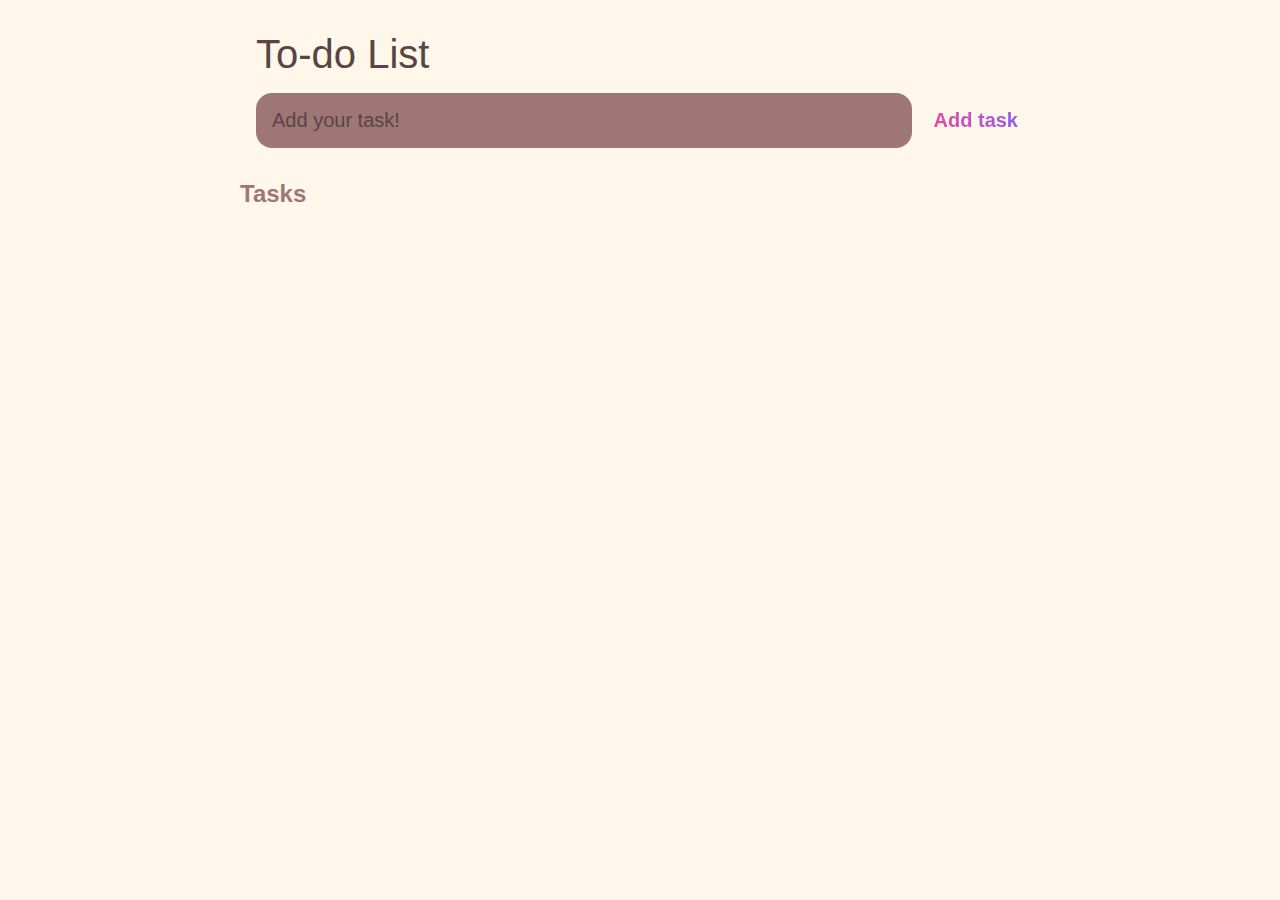
<file: Task-1/index.html>
<!DOCTYPE html>
<html>
    <head>
        <title>To-Do List</title>
        <link rel="stylesheet" href="main.css">
    </head>
    <body>
        <header>
            <h1>To-do List</h1>
            <form id="new-task-form">
                <input type="text" placeholder="Add your task!" id="new-task-input">
                <input type="submit" value="Add task" id="new-task-submit"> 
            </form>
        </header>
        <main>
            <section id="task-list">
                <h2>Tasks</h2>
                <div id="tasks">
                    <!-- <div class="task">
                        <div class="container">
                            <input type="text" class="text" value="My tasks list." readonly>
                        </div>
                        <div class="actions">
                            <button class="edit">Edit</button>
                            <button class="delete">Delete</button>
                        </div>
                    </div> -->
                </div>
            </section>
        </main>
        <script src="main.js"></script> 
    </body>
</html>
</file>
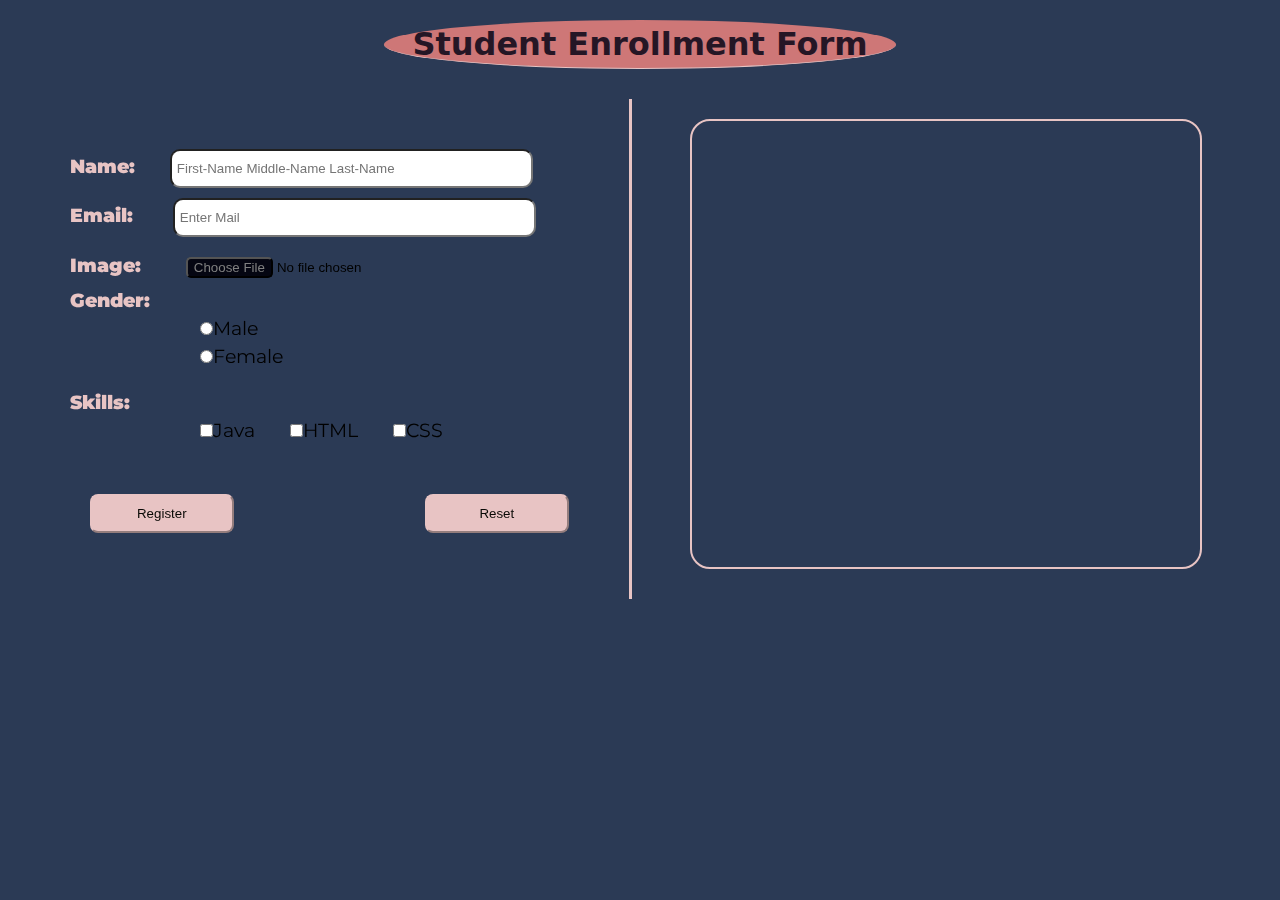
<file: Task-3/index.html>
<!DOCTYPE html>
<html lang="en">

<head>
    <meta charset="UTF-8">
    <meta http-equiv="X-UA-Compatible" content="IE=edge">
    <meta name="viewport" content="width=device-width, initial-scale=1.0">
    <title>Registration Page</title>
    <link rel="stylesheet" href="style.css">
    <link href="https://fonts.googleapis.com/css2?family=Merriweather:wght@300&family=Montserrat:wght@100&family=Sacramento&display=swap" rel="stylesheet">
</head>

<body>
    <div class="header">
        <h1>Student Enrollment Form</h1>

        <div class="container left">
            <div id="details">
                <label for="inp_name" class="head">Name:</label>
                <input type="text" name="name" id="inp_name" class="width clr_inp" placeholder="First-Name Middle-Name Last-Name">
                <br>

                <label for="inp_email" class="head">Email:</label>
                <input type="email" name="email" id="inp_email" class="width clr_inp" placeholder="Enter Mail">
                <br>

                <label for="inp_img" class="head">Image:</label>
                <input type="file" name="img" id="inp_img" accept="image/*" class="clr_inp">
                <br>

                <label for="gender" class="head">Gender:</label>
                <div class="radios">
                    <input type="radio" name="gender" id="inp_male" value="Male" class="gender"><label
                        for="inp_male">Male</label><br>
                    <input type="radio" name="gender" id="inp_female" value="Female" class="gender"><label
                        for="inp_female">Female</label>
                </div>
                <br>

                <label for="skills" class="head">Skills:</label>
                <div class="boxes">
                    <input type="checkbox" name="Java" id="inp_java" class="checkbox" value="Java"><label
                        for="imp_java">Java</label>
                    <input type="checkbox" name="HTML" id="inp_html" class="checkbox" value="HTML"><label
                        for="imp_html">HTML</label>
                    <input type="checkbox" name="CSS" id="inp_css" class="checkbox" value="CSS"><label
                        for="imp_css">CSS</label>
                </div>
                <br>

                <div class="buttons">
                    <button type="submit" id="submit">Register</button>
                    <button id="clear">Reset</button>
                </div>

            </div>
            <div class="container right">
                <div id="output">

                </div>
            </div>
        </div>
        <script src="main.js"></script>
</body>

</html>
</file>
<file: Task-1/main.css>
:root {
	--dark: #FFF8EA;
	--darker: #9E7676;
	--darkest: #815B5B;
	--grey: #594545;
	--pink: #EC4899;
	--purple: #8B5CF6;
	--light: #EEE;
}

* {
	margin: 0;
	box-sizing: border-box;
	font-family: "Fira sans", sans-serif;
}

body {
	display: flex;
	flex-direction: column;
	min-height: 100vh;
	color: #FFF;
	background-color: var(--dark);
}

h2{
    color:#9E7676
}

header {
	padding: 2rem 1rem;
	max-width: 800px;
	width: 100%;
	margin: 0 auto;
}

header h1{ 
	font-size: 2.5rem;
	font-weight: 300;
	color: var(--grey);
	margin-bottom: 1rem;
}

#new-task-form {
	display: flex;;
}

input, button {
	appearance: none;
	border: none;
	outline: none;
	background: none;
}

#new-task-input {
	flex: 1 1 0%;
	background-color: var(--darker);
	padding: 1rem;
	border-radius: 1rem;
	margin-right: 1rem;
	color: var(--light);
	font-size: 1.25rem;
}

#new-task-input::placeholder {
	color: var(--grey);
}

#new-task-submit {
	color: var(--pink);
	font-size: 1.25rem;
	font-weight: 700;
	background-image: linear-gradient(to right, var(--pink), var(--purple));
	-webkit-background-clip: text;
	-webkit-text-fill-color: transparent;
	cursor: pointer;
	transition: 0.4s;
}

#new-task-submit:hover {
	opacity: 0.8;
}

#new-task-submit:active {
	opacity: 0.6;
}

main {
	flex: 1 1 0%;
	max-width: 800px;
	width: 100%;
	margin: 0 auto;
}

.task-list {
	padding: 1rem;
}

.task-list h2 {
	font-size: 1.5rem;
	font-weight: 300;
	color: var(--grey);
	margin-bottom: 1rem;
}

#tasks .task {
	display: flex;
	justify-content: space-between;
	background-color: var(--darkest);
	padding: 1rem;
	border-radius: 1rem;
	margin-bottom: 1rem;
}

.task .content {
	flex: 1 1 0%;
}

.task .content .text {
	color: var(--light);
	font-size: 1.125rem;
	width: 100%;
	display: block;
	transition: 0.4s;
}

.task .content .text:not(:read-only) {
	color: var(--pink);
}

.task .actions {
	display: flex;
	margin: 0 -0.5rem;
}

.task .actions button {
	cursor: pointer;
	margin: 0 0.5rem;
	font-size: 1.125rem;
	font-weight: 700;
	text-transform: uppercase;
	transition: 0.4s;
}

.task .actions button:hover {
	opacity: 0.8;
}

.task .actions button:active {
	opacity: 0.6;
}

.task .actions .edit {
	background-image: linear-gradient(to right, var(--pink), var(--purple));
	-webkit-background-clip: text;
	-webkit-text-fill-color: transparent;
}

.task .actions .delete {
	color: crimson;
}
</file>
<file: Task-3/style.css>
* {
    margin: 0;
    padding: 0;
    box-sizing: border-box;
}
body {
    background-color: #2B3A55;
    font-size: 1rem;
}
h1 {
    /* font-family: 'Merriweather', serif; */
    width: 40%;
    margin: 20px auto auto auto;
    padding: 5px;
    border-radius: 50%;
    background-color:#CE7777 ;
    color: rgb(37, 22, 37);
    border-bottom: 1px solid #E8C4C4;
    text-align: center;
    font-family: system-ui, -apple-system, BlinkMacSystemFont, 'Segoe UI', Roboto, Oxygen, Ubuntu, Cantarell, 'Open Sans', 'Helvetica Neue', sans-serif;
}
.container {
    display: flex;
    justify-content: space-between;
    width: 50%;
    position: fixed;
}
/* Left Part */
#details {
    position: fixed;
    height: 500px;
    width: 47%;
    border-right: 3px solid #E8C4C4;
    margin-top: 30px;
    padding: 3%;
    padding: 40px;
    margin-left: 30px;
    font-size: 1.2rem;
}
input {
    border-radius: 10px;
    padding: 10px;
    height: 1.7rem;
    margin-top: 10px;
    height: fit-content;
    margin-left: 30px;
}
input:focus {
    outline-color: #E8C4C4;
}
input[type=file]::file-selector-button {
    background-color: rgb(5, 6, 18);
    color: grey;
    border-radius: 5px;
    transition: 0.5s;
}
input[type=file]::file-selector-button:hover {
    background-color: #CE7777;
    color: #a82b2b;
    border: 2px solid #CE7777;
}
.width {
    width: 70%;
    padding-left: 5px;
}
label {
    text-decoration: none;
    /* font-family: 'Sacramento', cursive; */
    /* font-family: 'Merriweather', serif; */
    font-family: 'Montserrat', sans-serif;
}
.radios label {
    text-decoration: none;
}
.boxes label {
    text-decoration: none;
}
#clear {
    float: right;
    background-color:#E8C4C4 ;
}
.buttons {
    padding-left: 20px;
    padding-right: 20px;
    margin-top: 30px;
}
button {
    width: 30%;
    border-radius: 8px;
    background-color:#E8C4C4 ;
    color: rgb(9, 9, 5);
    padding: 10px;
    transition: 0.5s;
    border-color: #E8C4C4;
    font-size: 500;
}
button:hover {
    background-color: #f6c0c0;
    color: black;
}
#inp_male {
    accent-color: rgb(113, 113, 160);
}
#inp_female {
    accent-color: rgb(113, 113, 160);
}
.checkbox {
    accent-color: rgb(113, 113, 160);
}
#inp_email{
    margin-left: 35px;
}
.head {
    font-weight: 900;
    color: #E8C4C4;
}
.radios {
    margin-left: 100px;
}
.boxes {
    margin-left: 100px;
}
/* Right Box */
#output {
    position: absolute;
    width: 80%;
    height: 450px;
    padding: 20px;
    border: radius 20px;
    ;
    border: 2px solid #E8C4C4;
    float: right;
    margin-left: 50px;
    margin-top: 50px;
    border-radius: 20px;
}
.right {
    right: 0;
}
.left {
    left: 0;
}
#output::-webkit-scrollbar {
    width: 15px;
}
#output::-webkit-scrollbar-thumb {
    background-color: black;
    border-radius: 20px;
    border: 2px solid aquamarine;
}
.data {
    display: flex;
    justify-content: space-between;
    border: 2px solid #E8C4C4;
    margin: 10px;
    border-radius: 10px;
}
.info {
    overflow-wrap: break-word;
    border: 1px solid #E8C4C4;
    width: 70%;
    border-bottom-left-radius: 10px;
    border-top-left-radius: 10px;
    padding: 10px;
    padding-top: 20px;
    padding-bottom: 20px;
}
.image {
    border: 2px solid #E8C4C4;
    width: 30%;
    padding: 10px;
    border-bottom-right-radius: 10px;
    border-top-right-radius: 10px;
    background-position: center;
    background-size: cover;
}
img {
    height: 100px;
    width: 100px;
    display: block;
    margin-left: auto;
    margin-right: auto;
}
@media(max-width:915px){
    img{
        /* margin-right: 10px; */
        width:100%;
        height:100%;
    }
}
@media(max-width:810px){
    img{
        /* margin-right: 10px; */
        width:100%;
        height:70%;
        margin-top: 15px;
    }
}
@media(max-width:660px){
    img{
        height:50%;
        margin-top: 30px;
    }
}
</file>
